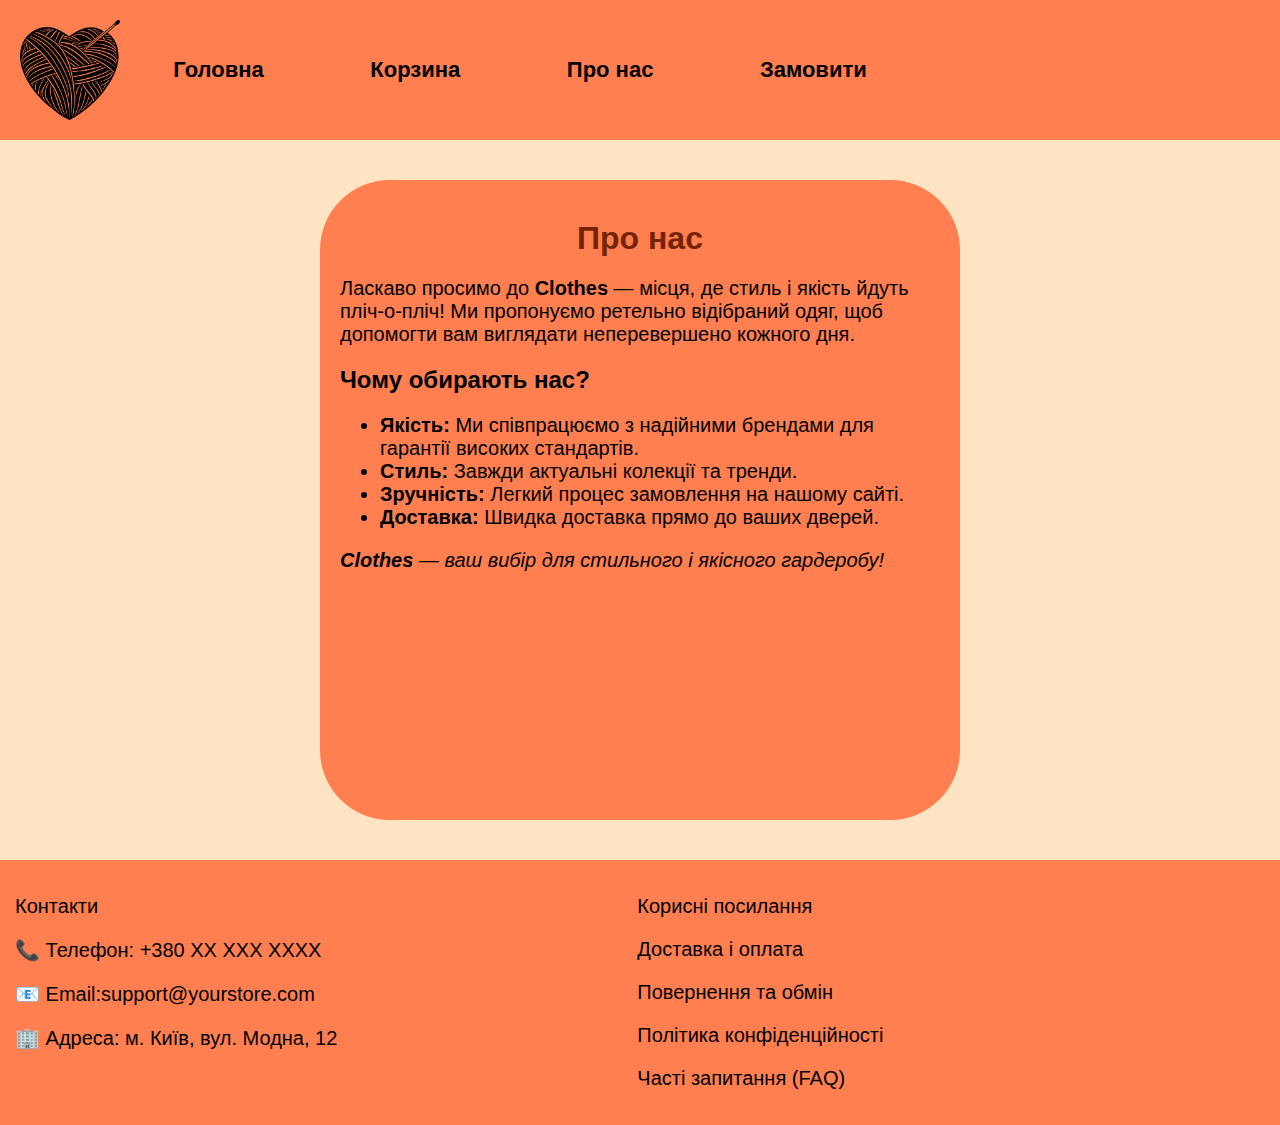
<file: about.html>
<!DOCTYPE html>
<html lang="uk">
  <head>
    <meta charset="UTF-8" />
    <meta
      name="viewport"
      content="width=device-width, initial-scale=1.0"
    />
    <title>Clothes</title>
    <link rel="stylesheet" href="style.css" />
    <script src="main.js"></script>
  </head>
  <body>
    <header>
      <img src="/images/logo.png" alt="" class="logo" />
      <nav>
        <a href="index.html">Головна</a>
        <a href="cart.html">Корзина</a>
        <a href="about.html">Про нас</a>
        <a href="order.html">Замовити</a>
      </nav>
    </header>
    <main class="about-main">
      <div class="infor">
        <h1>Про нас</h1>
        <p>
          Ласкаво просимо до <strong>Clothes</strong> — місця, де
          стиль і якість йдуть пліч-о-пліч! Ми пропонуємо ретельно
          відібраний одяг, щоб допомогти вам виглядати неперевершено
          кожного дня.
        </p>

        <h2>Чому обирають нас?</h2>
        <ul>
          <li>
            <strong>Якість:</strong> Ми співпрацюємо з надійними
            брендами для гарантії високих стандартів.
          </li>
          <li>
            <strong>Стиль:</strong> Завжди актуальні колекції та
            тренди.
          </li>
          <li>
            <strong>Зручність:</strong> Легкий процес замовлення на
            нашому сайті.
          </li>
          <li>
            <strong>Доставка:</strong> Швидка доставка прямо до ваших
            дверей.
          </li>
        </ul>

        <p>
          <em
            ><strong>Clothes</strong> — ваш вибір для стильного і
            якісного гардеробу!</em
          >
        </p>
      </div>
    </main>
    <footer>
      <div class="contacts">
        <p>Контакти</p>
        <p>📞 Телефон: +380 XX XXX XXXX</p>
        <p>📧 Email:support@yourstore.com</p>
        <p>🏢 Адреса: м. Київ, вул. Модна, 12</p>
      </div>
      <div class="links">
        <p>Корисні посилання</p>
        <p>Доставка і оплата</p>
        <p>Повернення та обмін</p>
        <p>Політика конфіденційності</p>
        <p>Часті запитання (FAQ)</p>
      </div>
    </footer>
  </body>
</html>
</file>
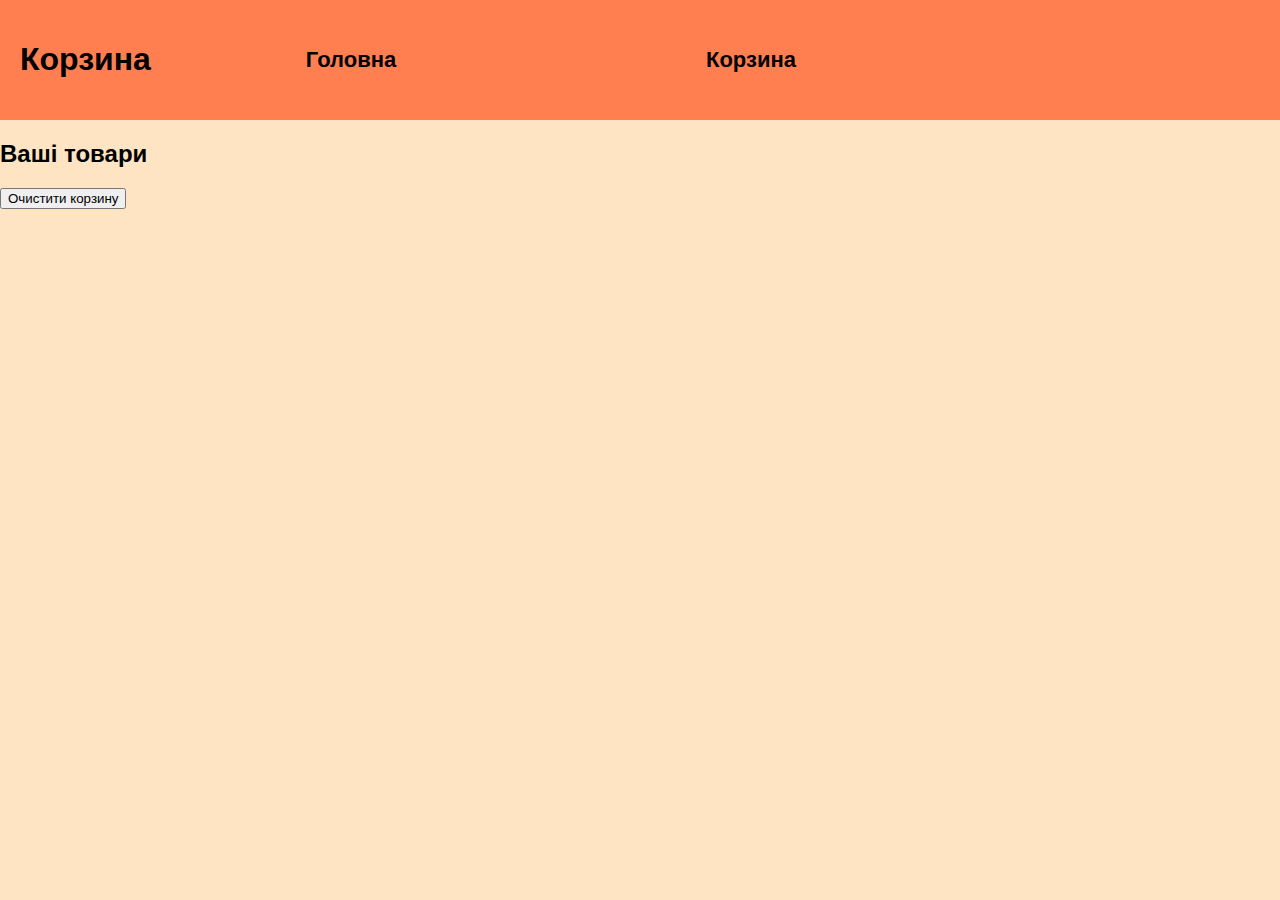
<file: cart.html>
<!DOCTYPE html>
<html lang="uk">
  <head>
    <meta charset="UTF-8" />
    <meta
      name="viewport"
      content="width=device-width, initial-scale=1.0"
    />
    <title>Корзина</title>
    <link rel="stylesheet" href="style.css" />
  </head>
  <body>
    <header>
      <h1>Корзина</h1>
      <nav>
        <a href="index.html">Головна</a>
        <a href="cart.html">Корзина</a>
      </nav>
    </header>
    <main>
      <section class="cart-items">
        <h2>Ваші товари</h2>
        <ul id="cartList"></ul>
        <button id="clearCart">Очистити корзину</button>
      </section>
    </main>
    <script src="cart.js"></script>
  </body>
</html>
</file>
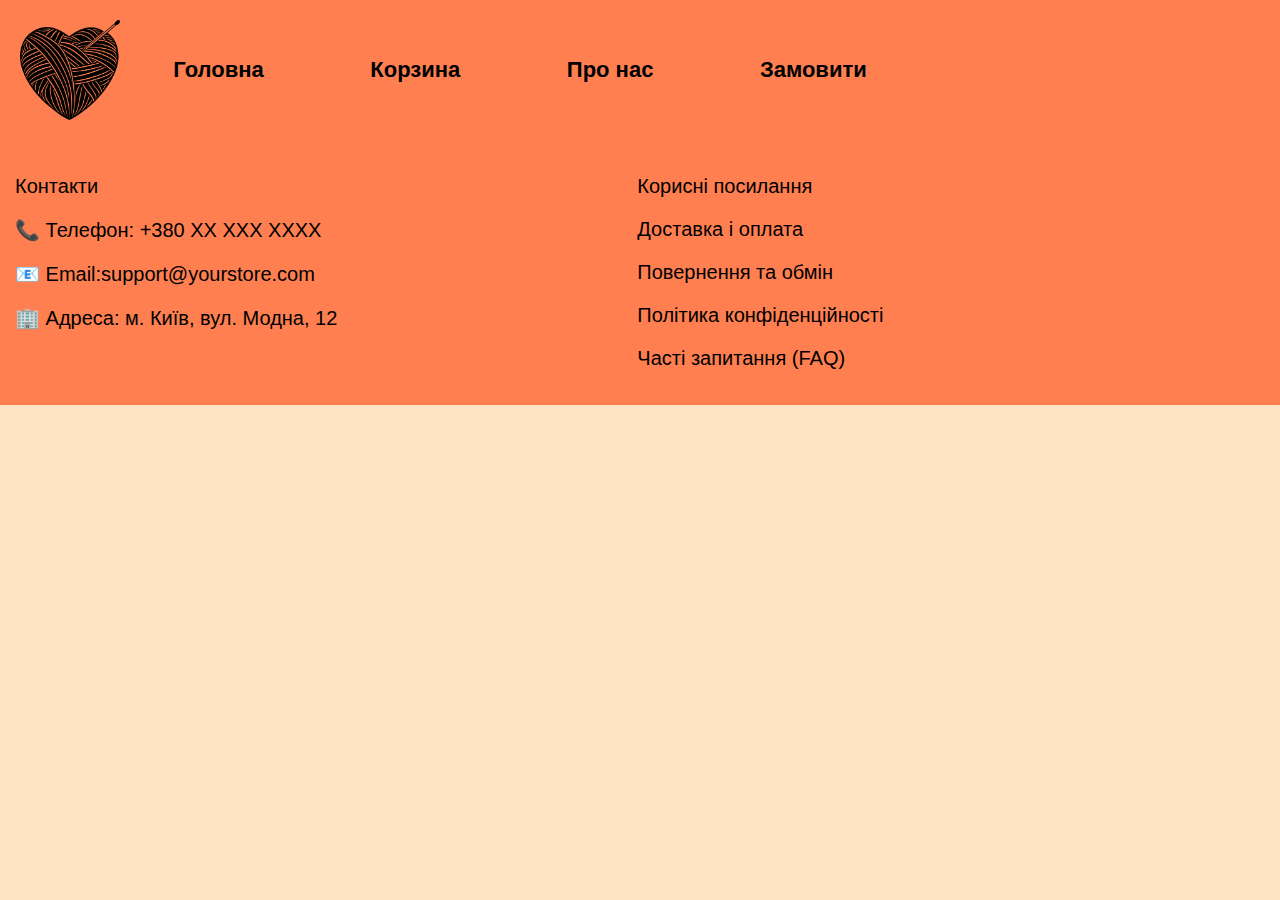
<file: order.html>
<!DOCTYPE html>
<html lang="uk">
  <head>
    <meta charset="UTF-8" />
    <meta
      name="viewport"
      content="width=device-width, initial-scale=1.0"
    />
    <title>Clothes</title>
    <link rel="stylesheet" href="style.css" />
    <script src="main.js"></script>
  </head>
  <body>
    <header>
      <img src="/images/logo.png" alt="" class="logo" />
      <nav>
        <a href="index.html">Головна</a>
        <a href="cart.html">Корзина</a>
        <a href="about.html">Про нас</a>
        <a href="order.html">Замовити</a>
      </nav>
    </header>
  
    <footer>
      <div class="contacts">
        <p>Контакти</p>
        <p>📞 Телефон: +380 XX XXX XXXX</p>
        <p>📧 Email:support@yourstore.com</p>
        <p>🏢 Адреса: м. Київ, вул. Модна, 12</p>
      </div>
      <div class="links">
        <p>Корисні посилання</p>
        <p>Доставка і оплата</p>
        <p>Повернення та обмін</p>
        <p>Політика конфіденційності</p>
        <p>Часті запитання (FAQ)</p>
      </div>
    </footer>
  </body>
</html>
</file>
<file: style.css>
body {
  margin: 0;
  background-color: bisque;
  font-family: Arial, Helvetica, sans-serif;
}
a {
  text-decoration: none;
}
/* Header section */
header {
  background-color: coral;
  display: flex;
  padding: 20px;
  align-items: center;
}
.logo {
  width: 100px;
  height: 100px;
}
nav {
  display: flex;
  width: 800px;
  justify-content: space-around;
}
nav a {
  font-size: 22px;
  color: white;
  transition: 0.3s;
  font-weight: 600;
}
nav a:hover {
  text-shadow: 0px 0px 15px black, 0px 0px 5px black;
  transform: scale(1.1) translateY(-4px);
}

main h1 {
  color: rgb(118, 34, 4);
  margin-left: 350px;
  margin-top: 30px;
  margin-bottom: 30px;
}

.catalog {
  display: flex;
  justify-content: space-around;
  flex-wrap: wrap;
  width: 1200px;
  border-radius: 10px;
}

.card {
  height: 520px;
  width: 350px;
  text-align: center;
  padding: 20px;
  background-color: #f6f6f6;
  border-radius: 15px;
  font-size: 20px;
  margin: 25px;
  box-shadow: inset 0px 0px 5px 0px lightgray;
  cursor: pointer;
}

.card img {
  height: 400px;
  width: 300px;
}

.price {
  color: red;
  text-shadow: 0px 0px 20px orange;
}

.side-nav {
  height: 100%;
  position: fixed;
  right: 0;
  top: 0px;
  background-color: coral;
  width: 300px;
  display: flex;
  justify-content: center;
}

.side-nav-text {
  margin-top: 139px;
  height: 100%;
  width: 260px;
  background-color: bisque;
  border-radius: 10px;
  box-sizing: border-box;
  padding: 20px;
  text-align: center;
}

.side-nav-text a {
  display: block;
  margin-top: 30px;
  margin-bottom: 30px;
  font-size: 20px;
}

a {
  text-decoration: none;
}

/* Header section */

header {
  background-color: coral;
  display: flex;
  padding: 20px;
  align-items: center;
}

.logo {
  width: 100px;
  height: 100px;
}

nav {
  display: flex;
  width: 800px;
  justify-content: space-around;
}
nav a {
  font-size: 22px;
  color: black;
  transition: 0.3s;
  font-weight: 600;
}
nav a:hover {
  text-shadow: 0px 0px 15px black, 0px 0px 5px black;
  transform: scale(1.1) translateY(-4px);
}

main h1 {
  color: rgb(118, 34, 4);
  text-align: center;
  margin-top: 30px;
  margin-bottom: 30px;
}

footer {
  background-color: coral;
  padding: 15px;
  font-size: 20px;
  display: flex;
}

.links {
  margin-left: 300px;
}

/* ABOUT */

.about-main {
  display: flex;
  justify-content: center;
  padding: 40px;
}

.infor {
  width: 600px;
  height: 600px;
  background-color: coral;
  border-radius: 70px;
  padding: 20px;
}
.infor p, li{
  font-size: 20px;
}

.infor h1{
  display: block;
  text-align: center;
  margin: 20px 0px;
}
</file>
